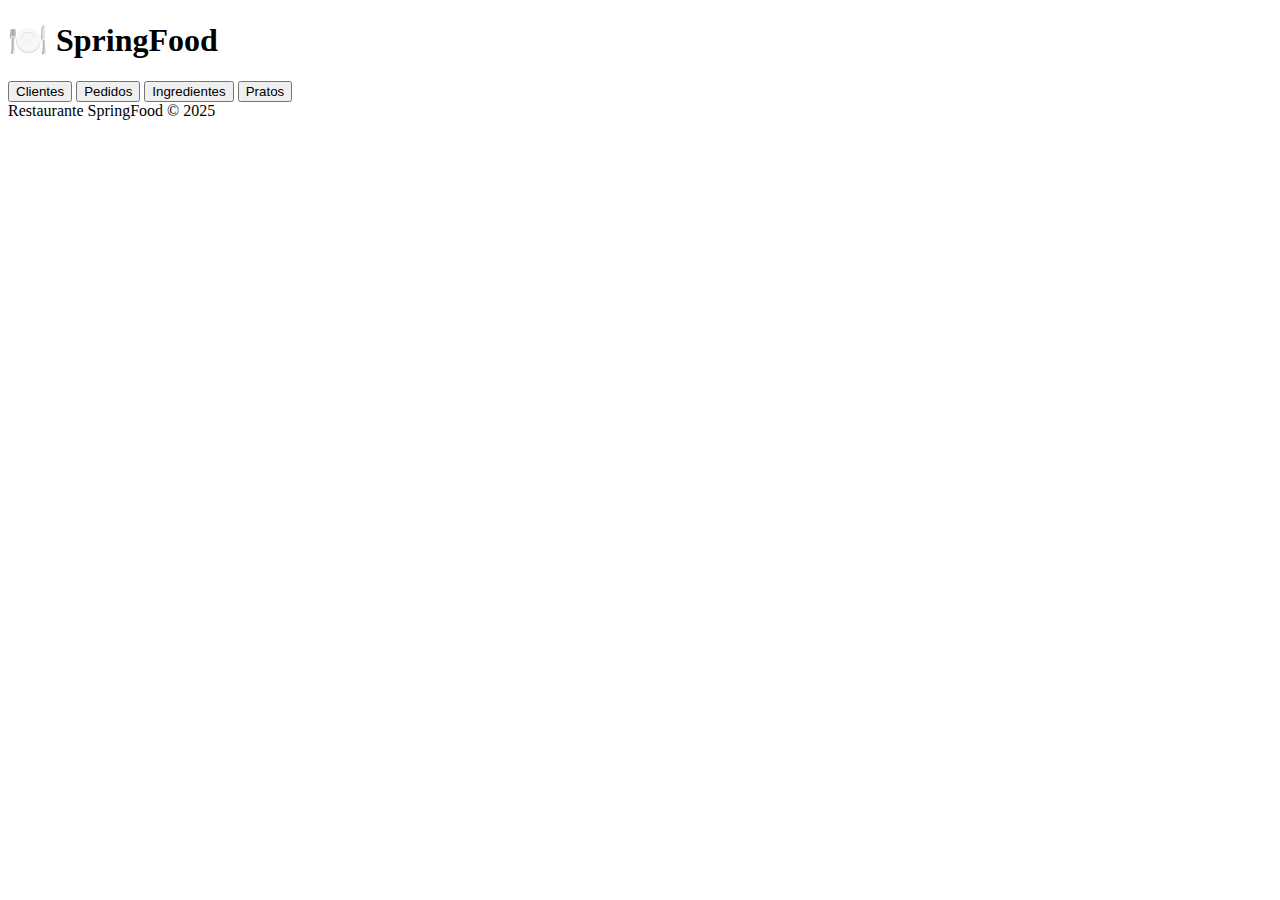
<file: src/main/resources/templates/index.html>
<!DOCTYPE html>
<html xmlns:th="http://www.thymeleaf.org">
<head>
    <meta charset="UTF-8">
    <title>SpringFood</title>

    <!-- link para o CSS global -->
    <link rel="stylesheet" th:href="@{/css/style.css}">
</head>
<body>
    <h1>🍽️ SpringFood</h1>

    <div class="menu">
        <button onclick="window.location.href='/clientes'">Clientes</button>
        <button onclick="window.location.href='/pedidos'">Pedidos</button>
        <button onclick="window.location.href='/ingredientes'">Ingredientes</button>
        <button onclick="window.location.href='/pratos'">Pratos</button>
    </div>

    <footer>Restaurante SpringFood © 2025</footer>
</body>
</html>
</file>
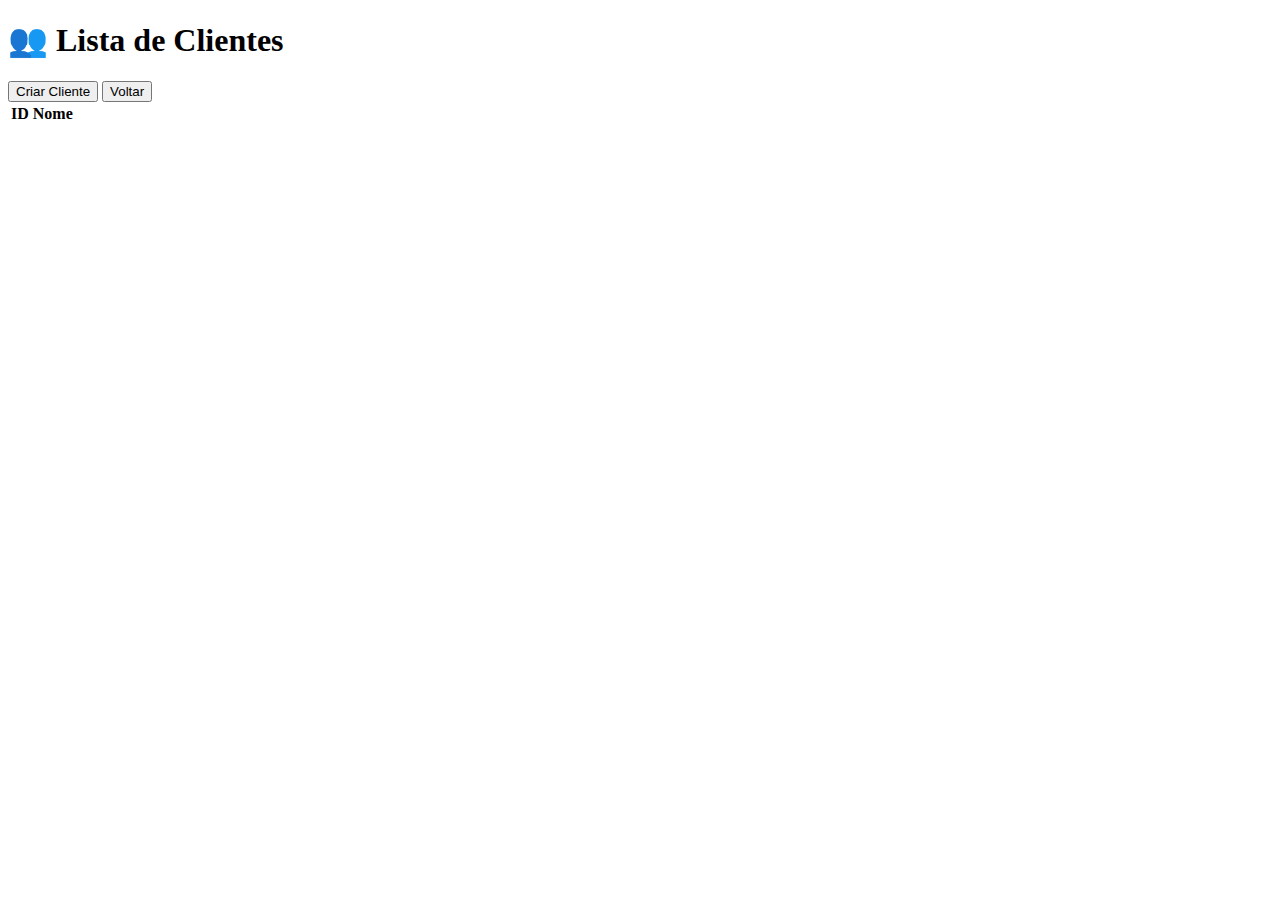
<file: src/main/resources/templates/clientes.html>
<!DOCTYPE html>
<html xmlns:th="http://www.thymeleaf.org">
<head>
    <meta charset="UTF-8">
    <title>Clientes - SpringFood</title>
    <link rel="stylesheet" th:href="@{/css/style.css}">
</head>
<body>
    <h1>👥 Lista de Clientes</h1>

    <div class="menu">
        <button class="btn-criar" onclick="window.location.href='/clientes/criar'">Criar Cliente</button>
        <button class="btn-voltar" onclick="window.location.href='/'">Voltar</button>
    </div>

    <div class="tabela">
        <table>
            <tr>
                <th>ID</th>
                <th>Nome</th>
            </tr>
            <tr th:each="c : ${clientes}"
                th:onclick="|window.location.href='/clientes/${c.codCliente}'|"
                style="cursor:pointer;">
                <td th:text="${c.codCliente}"></td>
                <td th:text="${c.nome}"></td>
            </tr>
        </table>
    </div>
</body>
</html>
</file>
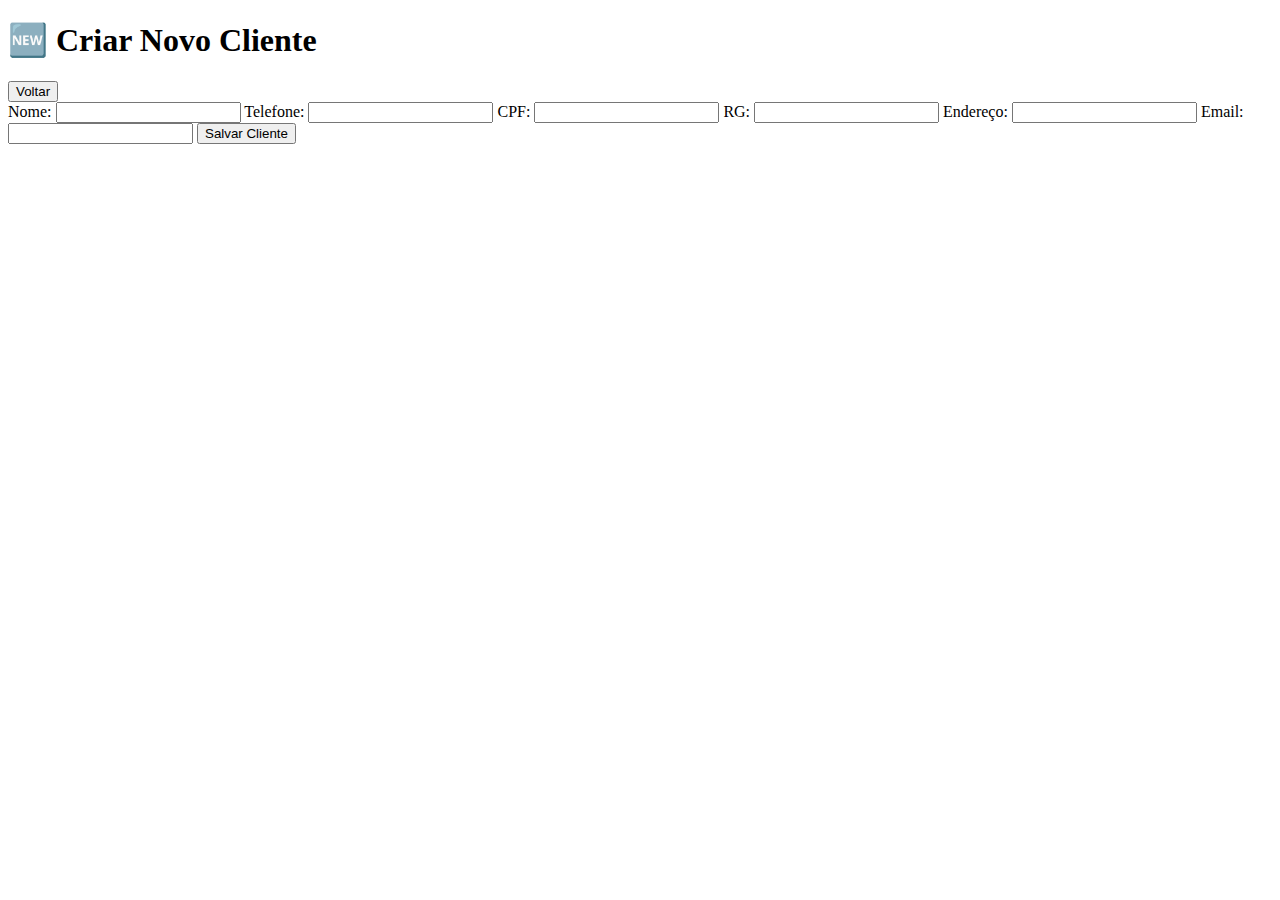
<file: src/main/resources/templates/clientes_criar.html>
<!DOCTYPE html>
<html xmlns:th="http://www.thymeleaf.org">
<head>
    <meta charset="UTF-8">
    <title>Novo Cliente - SpringFood</title>
    <link rel="stylesheet" th:href="@{/css/style.css}">
</head>
<body>
    <h1>🆕 Criar Novo Cliente</h1>

    <div class="menu">
        <button class="btn-voltar" onclick="window.location.href='/clientes'">Voltar</button>
    </div>

    <form class="form-adicionar" th:action="@{/clientes/criar}" method="post">
        <label for="nome">Nome:</label>
        <input type="text" id="nome" name="nome" required>

        <label for="telefone">Telefone:</label>
        <input type="text" id="telefone" name="telefone">

        <label for="cpf">CPF:</label>
        <input type="text" id="cpf" name="cpf">

        <label for="rg">RG:</label>
        <input type="text" id="rg" name="rg">

        <label for="endereco">Endereço:</label>
        <input type="text" id="endereco" name="endereco">

        <label for="email">Email:</label>
        <input type="email" id="email" name="email">

        <button type="submit" class="btn-azul">Salvar Cliente</button>
    </form>

    <!-- mensagem de sucesso opcional -->
    <p th:if="${sucesso}" class="msg-sucesso" th:text="${sucesso}"></p>
    <p th:if="${erro}" class="msg-erro" th:text="${erro}"></p>
</body>
</html>
</file>
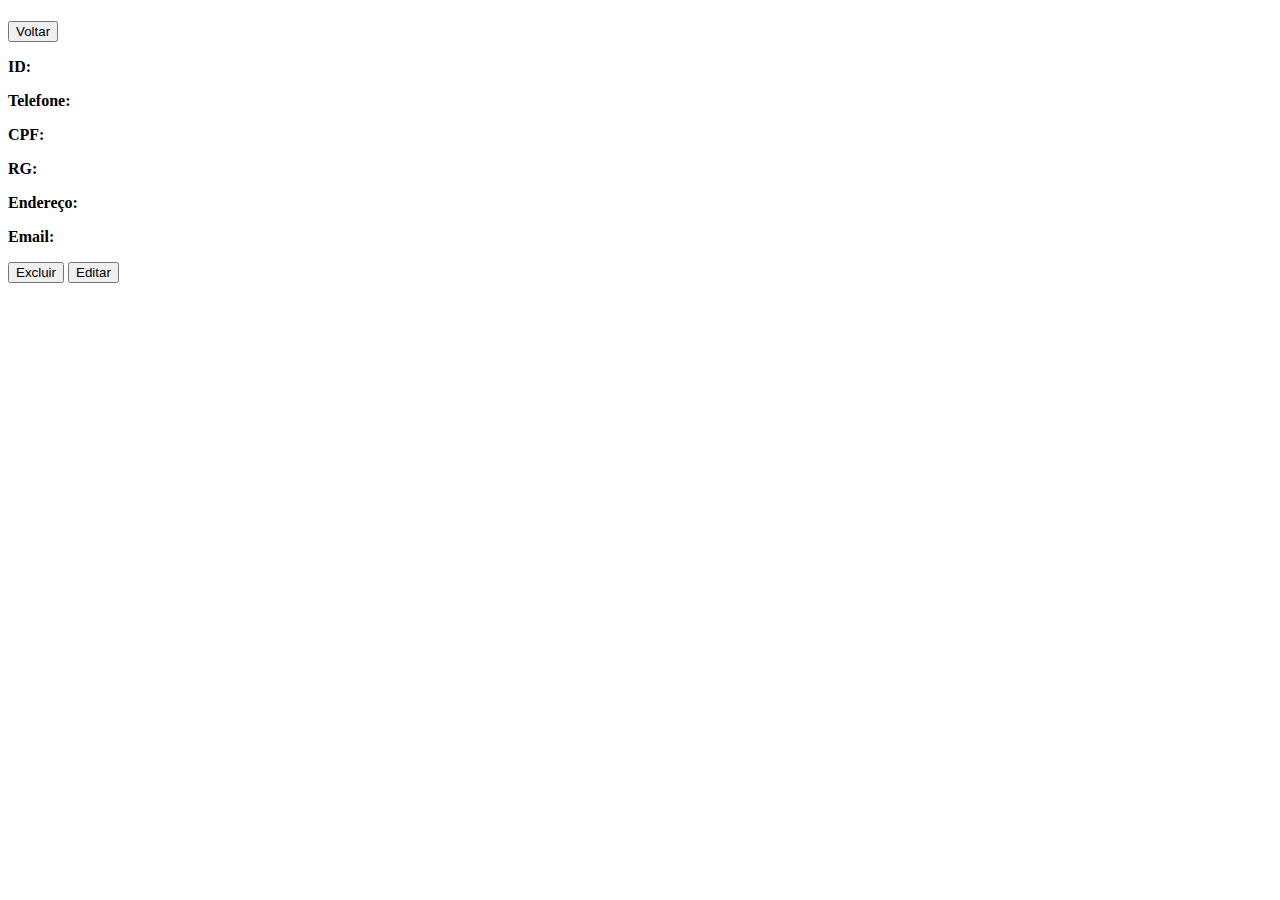
<file: src/main/resources/templates/clientes_detalhes.html>
<!DOCTYPE html>
<html xmlns:th="http://www.thymeleaf.org">
<head>
    <meta charset="UTF-8">
    <title>Detalhes do Cliente</title>
    <link rel="stylesheet" th:href="@{/css/style.css}">
</head>
<body>
    <h1 th:text="'👤 ' + ${cliente.nome}"></h1>

    <div class="menu">
        <button onclick="window.location.href='/clientes'">Voltar</button>
    </div>

    <div class="detalhes">
        <p><strong>ID:</strong> <span th:text="${cliente.codCliente}"></span></p>
        <p><strong>Telefone:</strong> <span th:text="${cliente.telefone}"></span></p>
        <p><strong>CPF:</strong> <span th:text="${cliente.cpf}"></span></p>
        <p><strong>RG:</strong> <span th:text="${cliente.rg}"></span></p>
        <p><strong>Endereço:</strong> <span th:text="${cliente.endereco}"></span></p>
        <p><strong>Email:</strong> <span th:text="${cliente.email}"></span></p>
    </div>

    <!-- Botões abaixo dos detalhes -->
    <div class="menu" id="menu-acoes">
        <form th:action="@{'/clientes/' + ${cliente.codCliente} + '/excluir'}" method="post" style="display:inline;">
            <button type="submit">Excluir</button>
        </form>

        <button id="btn-editar" onclick="alternarEdicao()">Editar</button>
    </div>

    <!-- Formulário de edição -->
    <div id="form-editar" style="display:none;">
        <form th:action="@{'/clientes/' + ${cliente.codCliente} + '/atualizar'}" method="post" id="formCliente">
            <input type="text" name="nome" th:value="${cliente.nome}" placeholder="Nome">
            <input type="text" name="telefone" th:value="${cliente.telefone}" placeholder="Telefone">
            <input type="text" name="cpf" th:value="${cliente.cpf}" placeholder="CPF">
            <input type="text" name="rg" th:value="${cliente.rg}" placeholder="RG">
            <input type="text" name="endereco" th:value="${cliente.endereco}" placeholder="Endereço">
            <input type="text" name="email" th:value="${cliente.email}" placeholder="Email">
            <button type="submit">Salvar alterações</button>
        </form>
    </div>

    <script>
        function alternarEdicao() {
            const form = document.getElementById('form-editar');
            const btn = document.getElementById('btn-editar');
            const formElement = document.getElementById('formCliente');

            if (form.style.display === 'none' || form.style.display === '') {
                form.style.display = 'inline-block';
                btn.textContent = 'Cancelar';
                btn.style.fontSize = '1em';
            } else {
                form.style.display = 'none';
                formElement.reset();
                btn.textContent = 'Editar';
                btn.style.fontSize = '1.1em';
            }
        }
    </script>
</body>
</html>
</file>
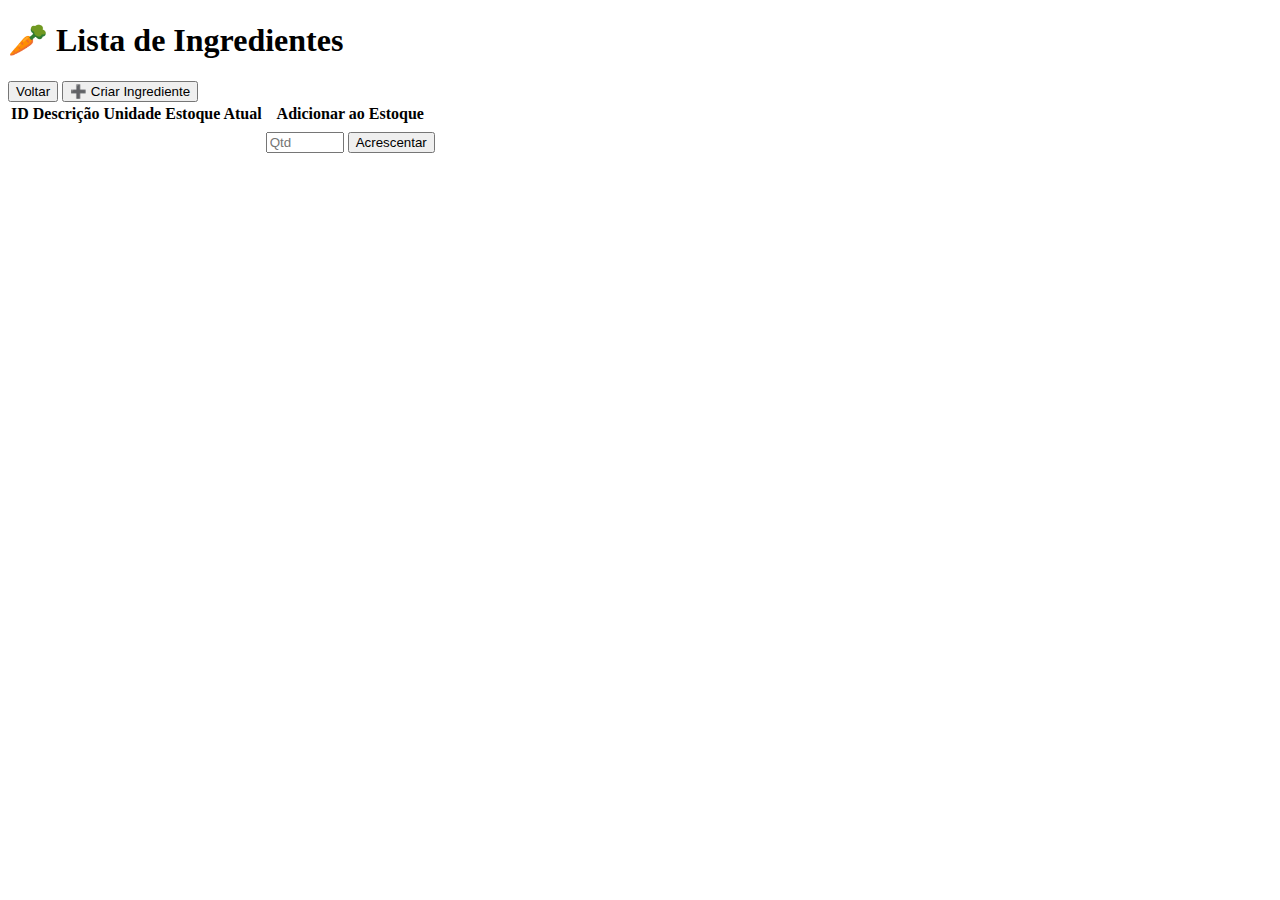
<file: src/main/resources/templates/ingredientes.html>
<!DOCTYPE html>
<html xmlns:th="http://www.thymeleaf.org">
<head>
    <meta charset="UTF-8">
    <title>Ingredientes - SpringFood</title>
    <link rel="stylesheet" th:href="@{/css/style.css}">
</head>
<body>
    <h1>🥕 Lista de Ingredientes</h1>

    <div class="menu">
        <button onclick="window.location.href='/'">Voltar</button>
        <button class="btn-criar" onclick="window.location.href='/ingredientes/criar'">➕ Criar Ingrediente</button>
    </div>

    <div class="tabela">
        <table>
            <tr>
                <th>ID</th>
                <th>Descrição</th>
                <th>Unidade</th>
                <th>Estoque Atual</th>
                <th>Adicionar ao Estoque</th>
            </tr>

            <tr th:each="i : ${ingredientes}">
                <td th:text="${i.codIngrediente}"></td>
                <td th:text="${i.descricao}"></td>
                <td th:text="${i.unidade} ? 'Kg' : 'Unidade'"></td>
                <td th:text="${i.quantidadeEstoque}"></td>
                <td>
                    <form th:action="@{'/ingredientes/' + ${i.codIngrediente} + '/acrescentar'}" method="post">
                        <input type="number" name="quantidade" min="1" placeholder="Qtd" required style="width:70px;">
                        <button type="submit" class="btn-azul" style="margin-top:5px;">Acrescentar</button>
                    </form>
                </td>
            </tr>
        </table>
    </div>
</body>
</html>
</file>
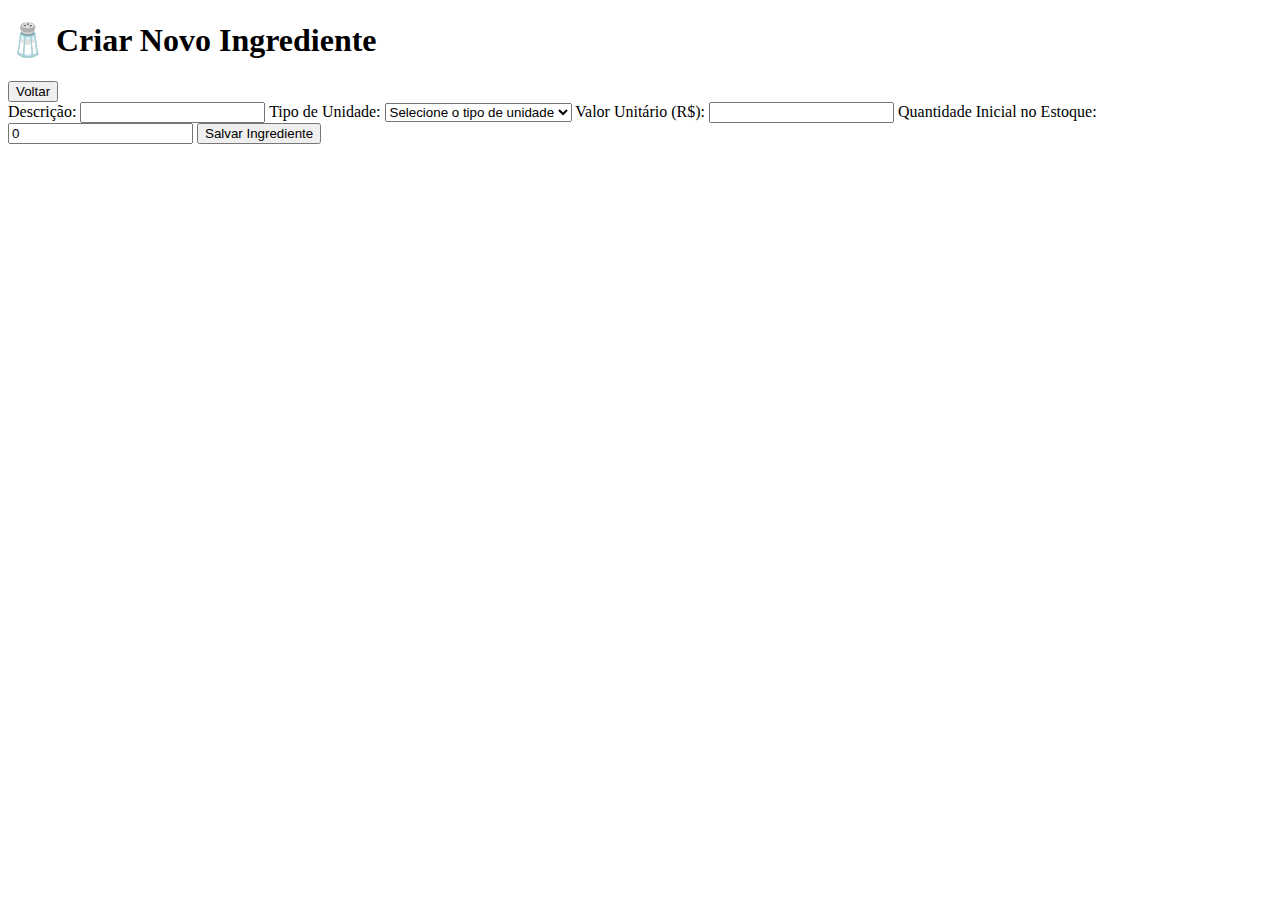
<file: src/main/resources/templates/ingredientes_criar.html>
<!DOCTYPE html>
<html xmlns:th="http://www.thymeleaf.org">
<head>
    <meta charset="UTF-8">
    <title>Novo Ingrediente - SpringFood</title>
    <link rel="stylesheet" th:href="@{/css/style.css}">
</head>
<body>
    <h1>🧂 Criar Novo Ingrediente</h1>

    <div class="menu">
        <button class="btn-voltar" onclick="window.location.href='/ingredientes'">Voltar</button>
    </div>

    <form class="form-adicionar" th:action="@{/ingredientes/criar}" method="post">
        <label for="descricao">Descrição:</label>
        <input type="text" id="descricao" name="descricao" required>

        <label for="unidade">Tipo de Unidade:</label>
        <select id="unidade" name="unidade" required>
            <option value="">Selecione o tipo de unidade</option>
            <option value="false">Unidade</option>
            <option value="true">Kg</option>
        </select>

        <label for="valor">Valor Unitário (R$):</label>
        <input type="number" id="valor" name="valorUnitario" step="0.01" required>

        <label for="estoque">Quantidade Inicial no Estoque:</label>
        <input type="number" id="estoque" name="quantidadeEstoque" min="0" value="0" required>

        <button type="submit" class="btn-azul">Salvar Ingrediente</button>
    </form>
</body>
</html>
</file>
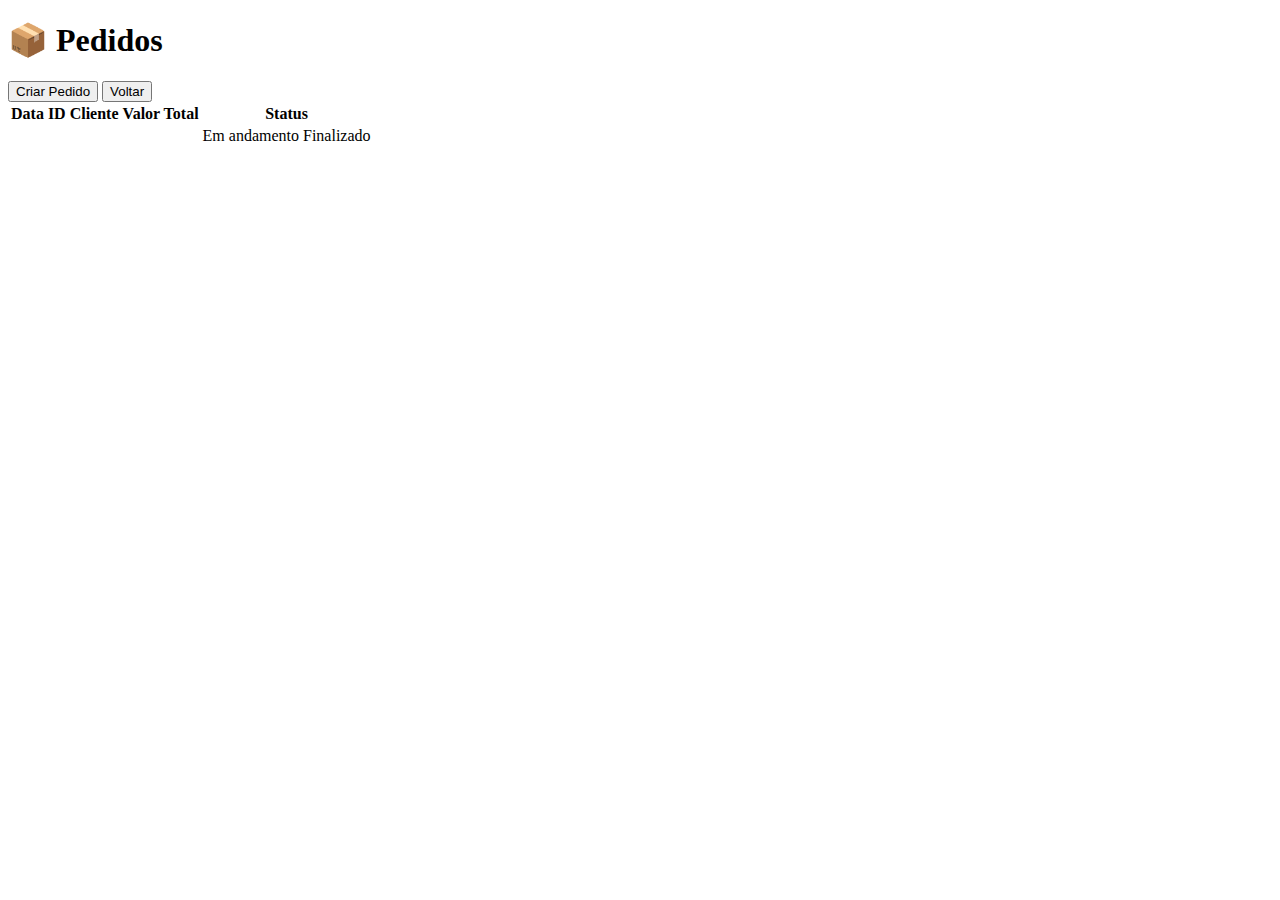
<file: src/main/resources/templates/pedidos.html>
<!DOCTYPE html>
<html xmlns:th="http://www.thymeleaf.org">
<head>
    <meta charset="UTF-8">
    <title>Pedidos - SpringFood</title>
    <link rel="stylesheet" th:href="@{/css/style.css}">
</head>
<body>
    <h1>📦 Pedidos</h1>

    <div class="menu">
        <button class="btn-criar" onclick="window.location.href='/pedidos/novo'">Criar Pedido</button>
        <button class="btn-voltar" onclick="window.location.href='/'">Voltar</button>
    </div>

    <div class="tabela pedidos-tabela">
        <table>
            <tr>
                <th>Data</th>
                <th>ID</th>
                <th>Cliente</th>
                <th>Valor Total</th>
                <th>Status</th>
            </tr>

            <tr th:each="p : ${pedidos}" 
                th:onclick="|window.location.href='/pedidos/${p.codPedido}'|"
                style="cursor:pointer;">

                <td th:text="${#temporals.format(p.dataPedido, 'dd/MM/yyyy HH:mm')}"></td>
                <td th:text="${p.codPedido}"></td>
                <td th:text="${p.nomeCliente}"></td>
                <td th:text="${#numbers.formatDecimal(p.valorTotal, 1, 2)}"></td>

                <td>
                    <span th:if="${!p.status}" class="status status-aberto">Em andamento</span>
                    <span th:if="${p.status}" class="status status-finalizado">Finalizado</span>
                </td>
            </tr>
        </table>
    </div>
</body>
</html>
</file>
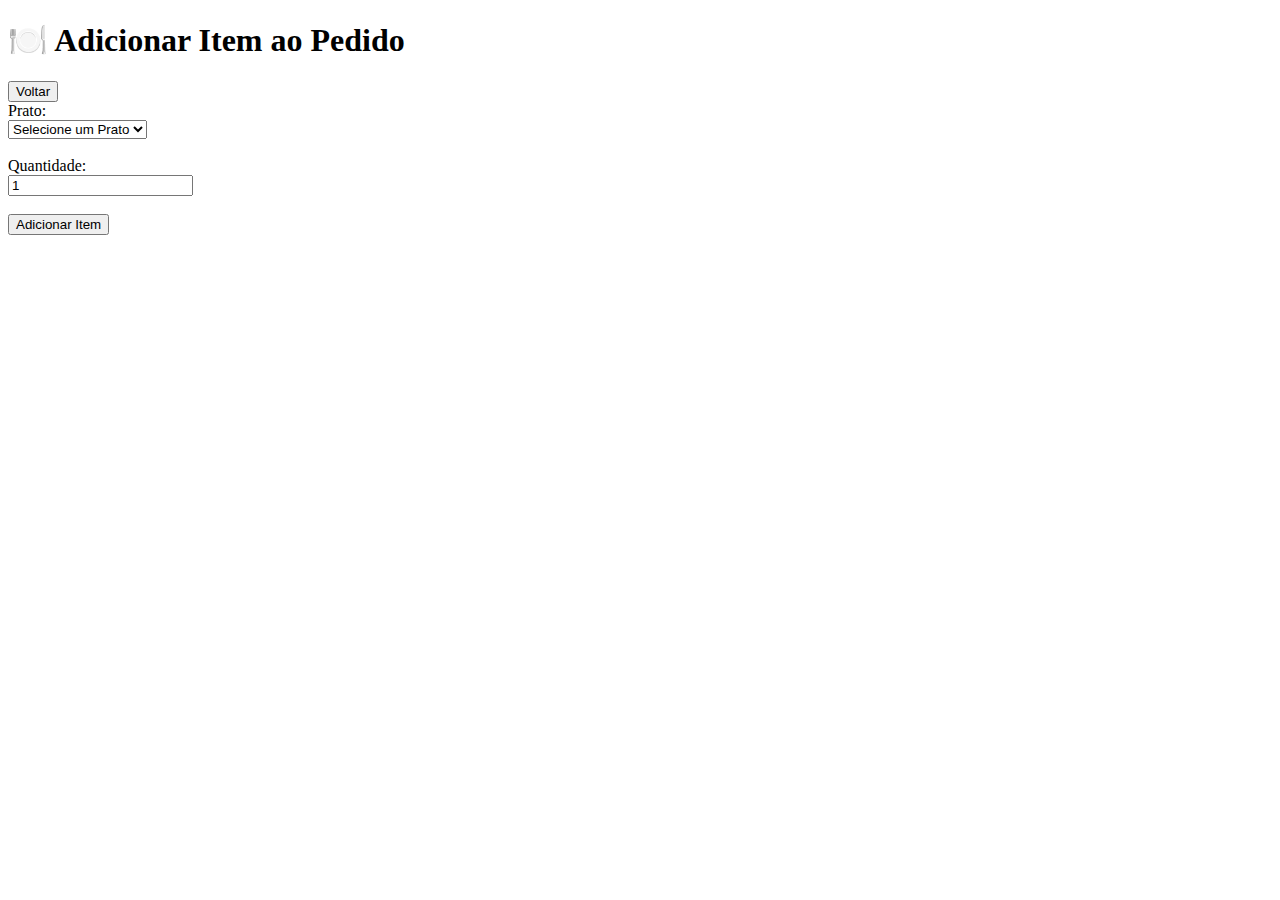
<file: src/main/resources/templates/pedidos_adicionar_item.html>
<!DOCTYPE html>
<html xmlns:th="http://www.thymeleaf.org">
<head>
    <meta charset="UTF-8">
    <title>Adicionar Item</title>
    <link rel="stylesheet" th:href="@{/css/style.css}">
</head>
<body>
    <h1>🍽️ Adicionar Item ao Pedido</h1>

    <div class="menu">
        <button th:onclick="|window.location.href='/pedidos/${pedido.codPedido}'|">Voltar</button>
    </div>

    <div class="detalhes form-adicionar">
        <form th:action="@{'/pedidos/' + ${pedido.codPedido} + '/itens/adicionar'}" method="post">

            <label for="prato">Prato:</label><br>
            <select name="codPrato" id="prato" required>
                <option value="">Selecione um Prato</option>
                <option th:each="p : ${pratos}" 
                th:value="${p.codPrato}" 
                th:text="${p.descricao}"></option>

            </select><br><br>

            <label for="quantidade">Quantidade:</label><br>
            <input type="number" name="quantidade" id="quantidade" min="1" value="1"><br><br>

            <button type="submit" class="btn-finalizar">Adicionar Item</button>
        </form>
    </div>

    <p th:if="${erro}" class="msg-erro" th:text="${erro}"></p>
    <p th:if="${sucesso}" class="msg-sucesso" th:text="${sucesso}"></p>
</body>
</html>
</file>
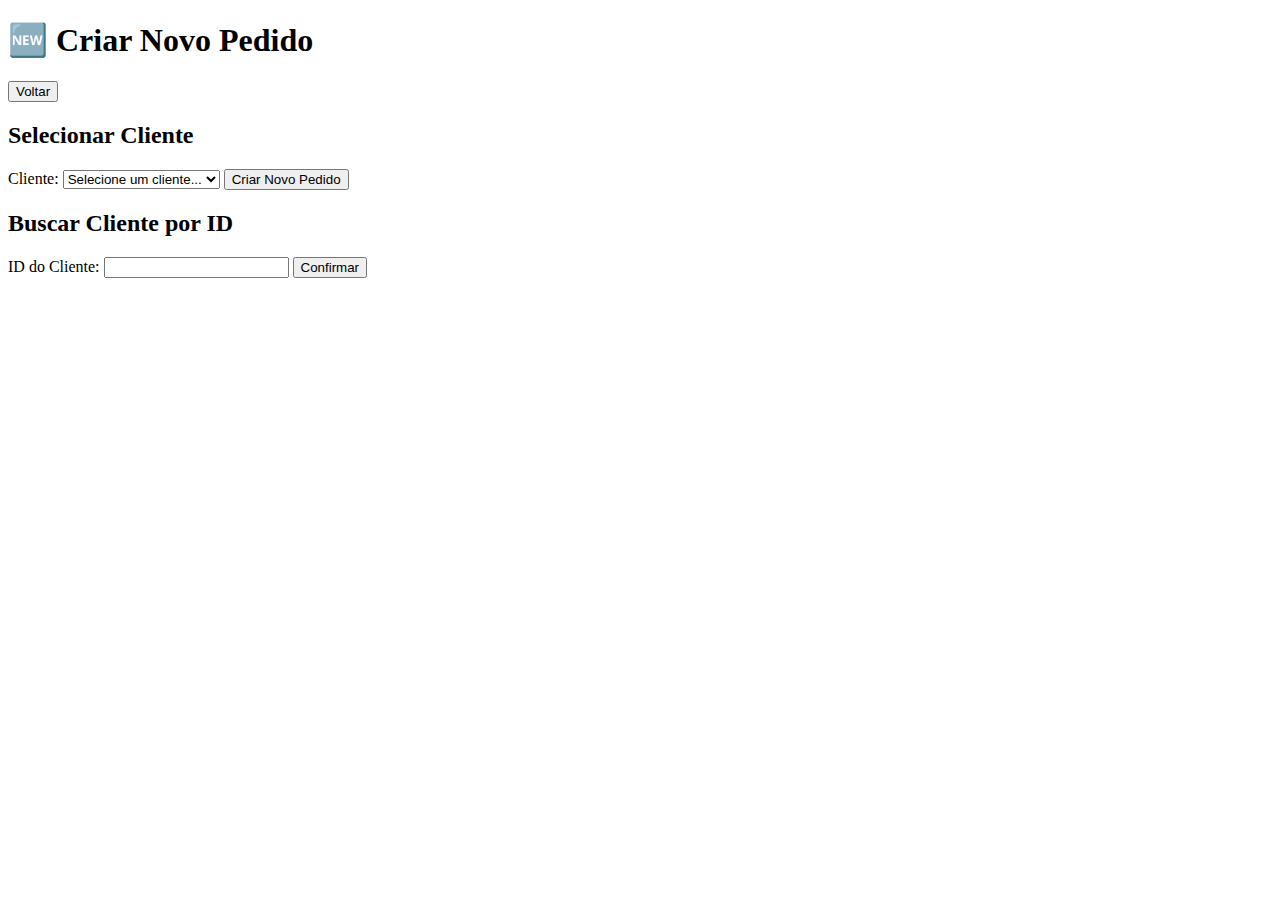
<file: src/main/resources/templates/pedidos_criar.html>
<!DOCTYPE html>
<html xmlns:th="http://www.thymeleaf.org">
<head>
    <meta charset="UTF-8">
    <title>Criar Pedido</title>
    <link rel="stylesheet" th:href="@{/css/style.css}">
</head>
<body>
    <h1>🆕 Criar Novo Pedido</h1>

    <div class="menu">
        <button onclick="window.location.href='/pedidos'">Voltar</button>
    </div>

    <div class="container-formularios">

        <!-- 🔹 Forma 1: Selecionar Cliente -->
        <div class="form-criar-esquerda">
            <h2>Selecionar Cliente</h2>
            <form th:action="@{/pedidos/criar}" method="post">
                <label for="codCliente">Cliente:</label>
                <select name="codCliente" id="codCliente" required>
                    <option value="">Selecione um cliente...</option>
                    <option th:each="c : ${clientes}"
                            th:value="${c.codCliente}"
                            th:text="${c.codCliente + ' - ' + c.nome}"></option>
                </select>
                <button type="submit" class="btn-azul">Criar Novo Pedido</button>
            </form>
        </div>

        <!-- 🔹 Forma 2: Buscar por ID -->
        <div class="form-criar-direita">
            <h2>Buscar Cliente por ID</h2>
            <form th:action="@{/pedidos/criar-por-id}" method="post">
                <label for="codClienteId">ID do Cliente:</label>
                <input type="number" name="codClienteId" id="codClienteId" min="1" required>
                <button type="submit" class="btn-azul">Confirmar</button>
            </form>
        </div>

    </div>

    <p th:if="${erro}" class="msg-erro" th:text="${erro}"></p>
</body>
</html>
</file>
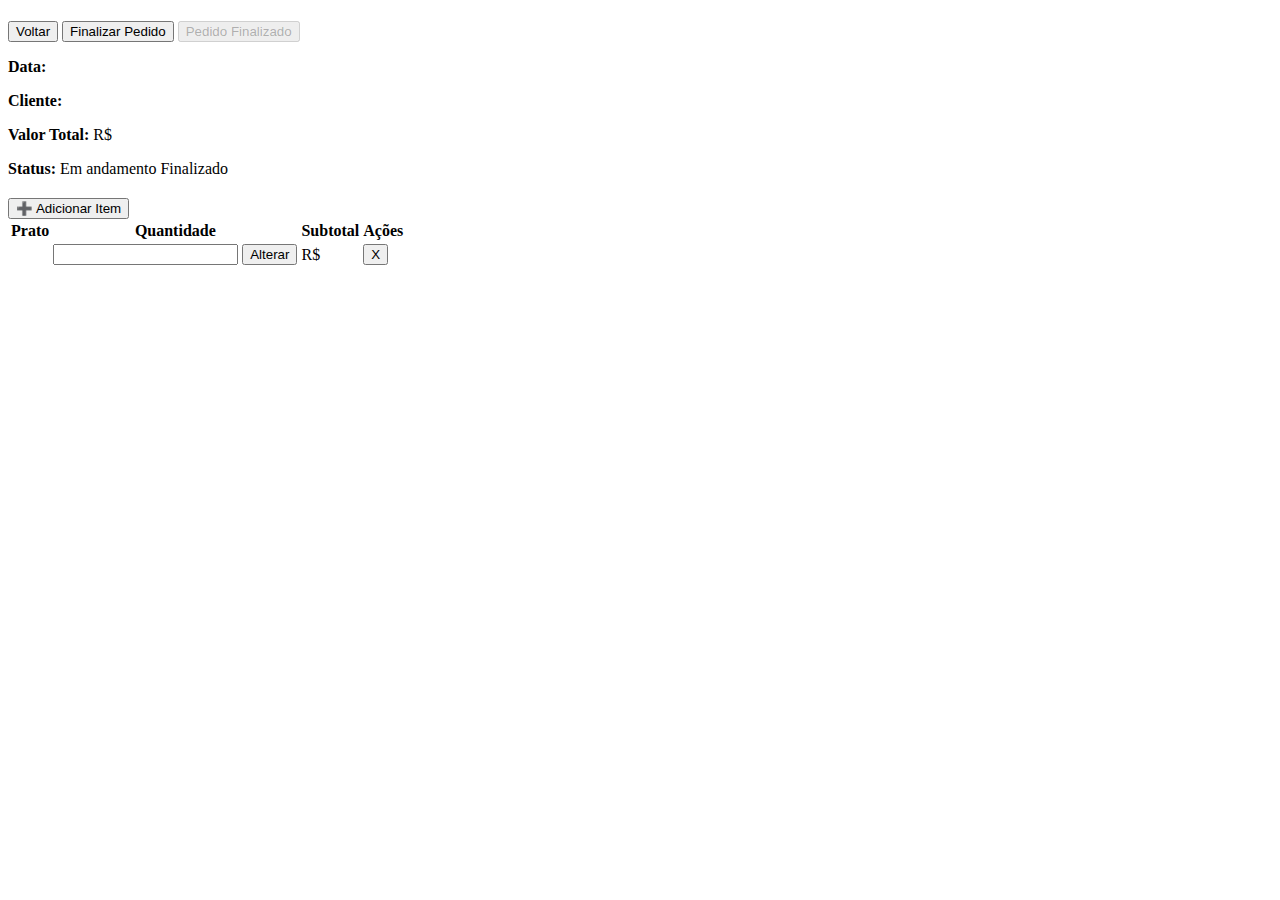
<file: src/main/resources/templates/pedidos_detalhes.html>
<!DOCTYPE html>
<html xmlns:th="http://www.thymeleaf.org">
<head>
    <meta charset="UTF-8">
    <title>Detalhes do Pedido</title>
    <link rel="stylesheet" th:href="@{/css/style.css}">
</head>
<body>
    <h1 th:text="'📦 Pedido #' + ${pedido.codPedido} + ' - ' + ${pedido.nomeCliente}"></h1>

    <!-- Botões superiores -->
    <div class="menu">
        <button onclick="window.location.href='/pedidos'">Voltar</button>

        <!-- Exibe o botão de finalizar apenas se o pedido estiver em aberto -->
        <form th:if="${!pedido.status}" th:action="@{'/pedidos/' + ${pedido.codPedido} + '/finalizar'}" method="post" style="display:inline;">
            <button type="submit" class="btn-finalizar">Finalizar Pedido</button>
        </form>

        <!-- Exibe status se já finalizado -->
        <button th:if="${pedido.status}" class="btn-finalizado" disabled>Pedido Finalizado</button>
    </div>

    <!-- Informações gerais do pedido -->
    <div class="detalhes pedido-info">
        <p><strong>Data:</strong> <span th:text="${#temporals.format(pedido.dataPedido, 'dd/MM/yyyy HH:mm')}"></span></p>
        <p><strong>Cliente:</strong> <span th:text="${pedido.nomeCliente}"></span></p>
        <p><strong>Valor Total:</strong> R$ <span th:text="${#numbers.formatDecimal(pedido.valorTotal, 1, 2)}"></span></p>
        <p>
            <strong>Status:</strong>
            <span th:if="${!pedido.status}" class="status status-aberto">Em andamento</span>
            <span th:if="${pedido.status}" class="status status-finalizado">Finalizado</span>
        </p>
    </div>


    <!-- Botão para adicionar novo item (somente se em andamento) -->
    <div class="menu" th:if="${!pedido.status}" style="margin-top: 20px;">
        <button th:onclick="|window.location.href='/pedidos/${pedido.codPedido}/itens/novo'|">➕ Adicionar Item</button>
    </div>



    <!-- Itens do pedido -->
    <div class="tabela itens-pedido">
        <table>
            <tr>
                <th>Prato</th>
                <th>Quantidade</th>
                <th>Subtotal</th>
                <th th:if="${!pedido.status}">Ações</th>
            </tr>

            <tr th:each="item : ${itens}">
                <td th:text="${item.nomePrato}"></td>

                    <td>
                        <!-- Exibe o campo de quantidade editável somente se o pedido estiver em andamento -->
                        <div th:if="${!pedido.status}" class="alterar-quantidade">
                            <form th:action="@{'/pedidos/' + ${pedido.codPedido} + '/itens/' + ${item.codPrato} + '/atualizar'}" method="post">
                                <input type="number" name="novaQuantidade" th:value="${item.quantidade}" min="1">
                                <button type="submit">Alterar</button>
                            </form>
                        </div>

                        <!-- Exibe a quantidade apenas como texto se o pedido já estiver finalizado -->
                        <span th:if="${pedido.status}" th:text="${item.quantidade}"></span>
                    </td>
                    

                <td>R$ <span th:text="${#numbers.formatDecimal(item.subtotal, 1, 2)}"></span></td>

                <!-- Botões de ação -->
                <td th:if="${!pedido.status}">
                    <form th:action="@{'/pedidos/' + ${pedido.codPedido} + '/itens/' + ${item.codPrato} + '/remover'}" method="post" style="display:inline;">
                        <button type="submit" class="btn-remover">X</button>
                    </form>
                </td>
            </tr>
        </table>
    </div>

    <!-- Mensagens de erro ou alerta -->
    <p th:if="${erro}" class="msg-erro" th:text="${erro}"></p>
</body>
</html>
</file>
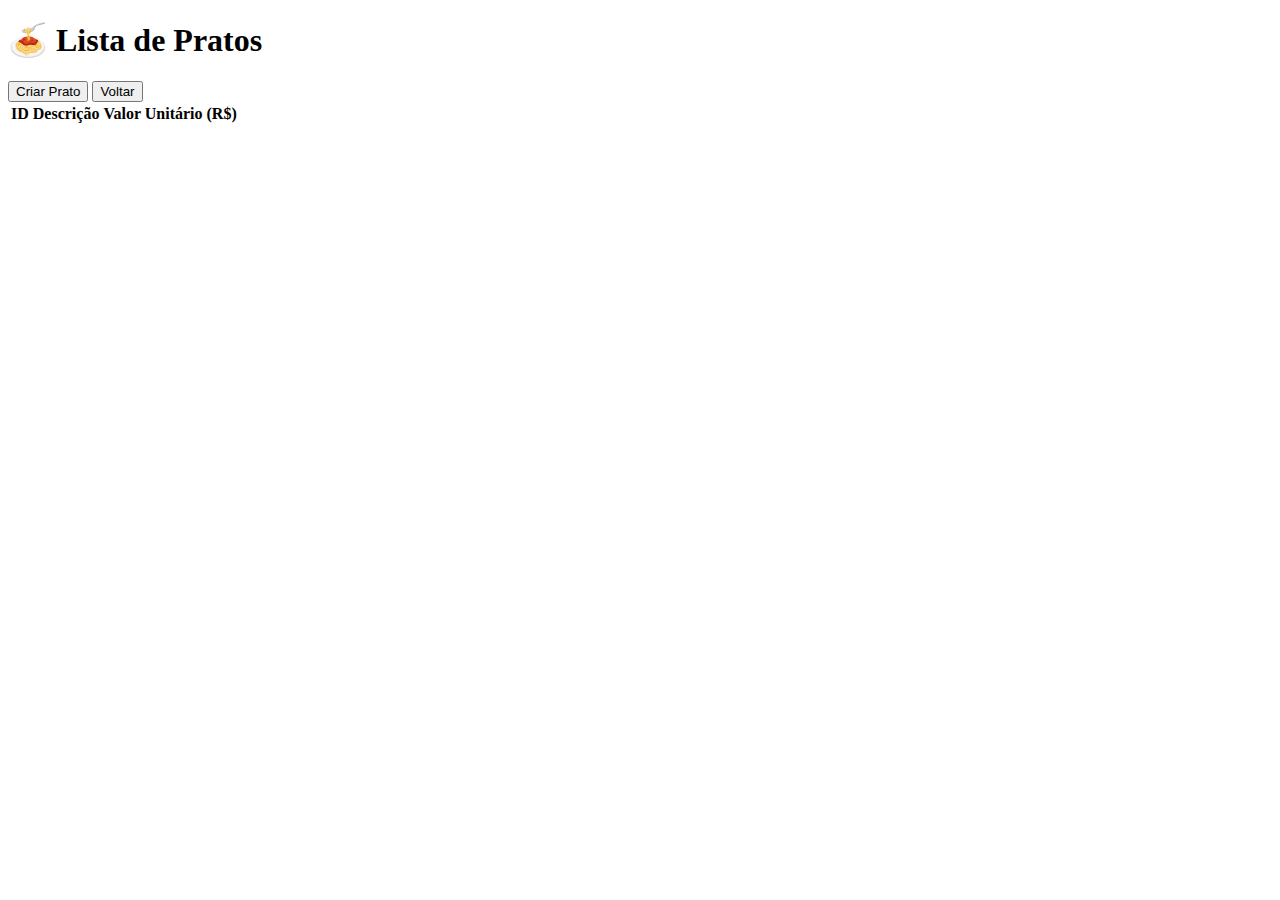
<file: src/main/resources/templates/pratos.html>
<!DOCTYPE html>
<html xmlns:th="http://www.thymeleaf.org">
<head>
    <meta charset="UTF-8">
    <title>Pratos - SpringFood</title>
    <link rel="stylesheet" th:href="@{/css/style.css}">
</head>
<body>
    <h1>🍝 Lista de Pratos</h1>

    <div class="menu">
        <button class="btn-criar" onclick="window.location.href='/pratos/criar'">Criar Prato</button>
        <button class="btn-voltar" onclick="window.location.href='/'">Voltar</button>
    </div>

    <div class="tabela">
        <table>
            <tr>
                <th>ID</th>
                <th>Descrição</th>
                <th>Valor Unitário (R$)</th>
            </tr>
            <tr th:each="p : ${pratos}"
                th:onclick="|window.location.href='/pratos/${p.codPrato}'|"
                style="cursor:pointer;">
                <td th:text="${p.codPrato}"></td>
                <td th:text="${p.descricao}"></td>
                <td th:text="${#numbers.formatDecimal(p.valorUnitario, 1, 2)}"></td>
            </tr>
        </table>
    </div>
</body>
</html>
</file>
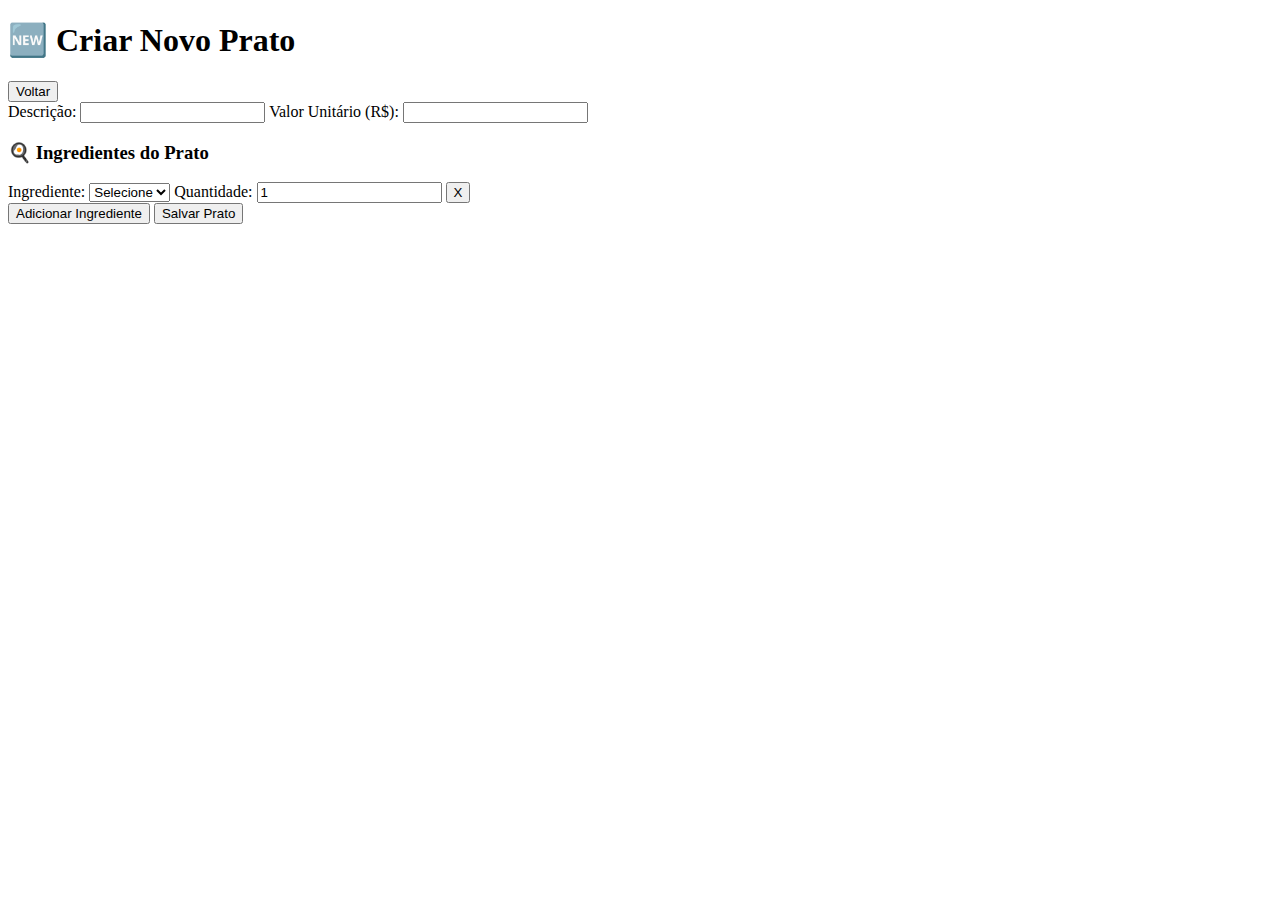
<file: src/main/resources/templates/pratos_criar.html>
<!DOCTYPE html>
<html xmlns:th="http://www.thymeleaf.org">
<head>
    <meta charset="UTF-8">
    <title>Novo Prato - SpringFood</title>
    <link rel="stylesheet" th:href="@{/css/style.css}">
</head>
<body>
    <h1>🆕 Criar Novo Prato</h1>

    <div class="menu">
        <button class="btn-voltar" onclick="window.location.href='/pratos'">Voltar</button>
    </div>

    <form class="form-adicionar" th:action="@{/pratos/criar}" method="post">
        <label for="descricao">Descrição:</label>
        <input type="text" id="descricao" name="descricao" required>

        <label for="valor">Valor Unitário (R$):</label>
        <input type="number" id="valor" name="valorUnitario" step="0.01" required>

        <h3>🍳 Ingredientes do Prato</h3>
        <div id="ingredientes-container">
            <div class="ingrediente-item">
                <label>Ingrediente:</label>
                <select name="ingrediente" required>
                    <option value="">Selecione</option>
                    <option th:each="i : ${ingredientes}" th:value="${i.codIngrediente}" th:text="${i.descricao}"></option>
                </select>

                <label>Quantidade:</label>
                <input type="number" name="quantidade" min="1" value="1" required>

                <button type="button" class="btn-remover" onclick="this.parentElement.remove()">X</button>
            </div>
        </div>

        <button type="button" class="btn-azul" onclick="adicionarIngrediente()">Adicionar Ingrediente</button>
        <button type="submit" class="btn-criar">Salvar Prato</button>
    </form>



    <script>
        function adicionarIngrediente() {
            const container = document.getElementById('ingredientes-container');
            const primeiroItem = container.querySelector('.ingrediente-item');
            if (!primeiroItem) return;

            // 🔹 Clona o primeiro item já renderizado
            const novoItem = primeiroItem.cloneNode(true);

            // Limpa o valor do select e do input
            novoItem.querySelector('select').value = '';
            novoItem.querySelector('input[name="quantidade"]').value = 1;

            // Reatribui o evento do botão remover
            novoItem.querySelector('.btn-remover').onclick = function() {
                removerIngrediente(this);
            };

            container.appendChild(novoItem);
        }

        function removerIngrediente(botao) {
            const container = document.getElementById('ingredientes-container');
            const itens = container.querySelectorAll('.ingrediente-item');

            // ⚠️ Se só houver 1 ingrediente, não permite remover
            if (itens.length === 1) {
                alert("O prato precisa ter pelo menos um ingrediente!");
                return;
            }

            // Remove normalmente se houver mais de um
            botao.parentElement.remove();
        }

        // Aplica a função segura ao botão inicial também
        document.addEventListener("DOMContentLoaded", () => {
            const btnInicial = document.querySelector('.ingrediente-item .btn-remover');
            if (btnInicial) {
                btnInicial.onclick = function() {
                    removerIngrediente(this);
                };
            }
        });
    </script>











</body>
</html>
</file>
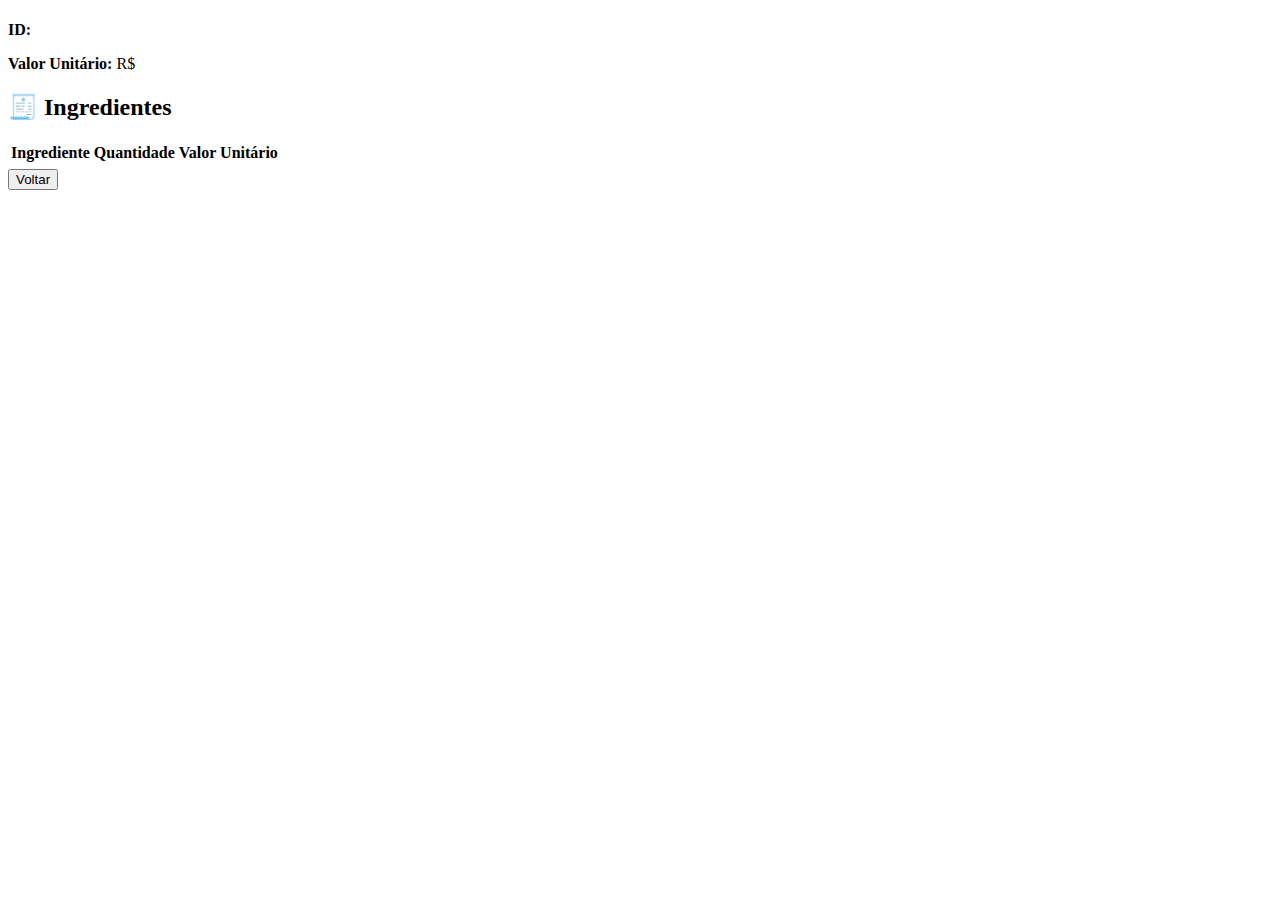
<file: src/main/resources/templates/pratos_detalhes.html>
<!DOCTYPE html>
<html xmlns:th="http://www.thymeleaf.org">
<head>
    <meta charset="UTF-8">
    <title th:text="'Detalhes do Prato - ' + ${prato.descricao}"></title>
    <link rel="stylesheet" th:href="@{/css/style.css}">
</head>
<body>
    <h1 th:text="'🍽️ ' + ${prato.descricao}"></h1>

    <div class="detalhes">
        <p><strong>ID:</strong> <span th:text="${prato.codPrato}"></span></p>
        <p><strong>Valor Unitário:</strong> R$ <span th:text="${#numbers.formatDecimal(prato.valorUnitario, 1, 2)}"></span></p>
    </div>

    <h2>🧾 Ingredientes</h2>
    <div class="tabela">
        <table>
            <tr>
                <th>Ingrediente</th>
                <th>Quantidade</th>
                <th>Valor Unitário</th>
            </tr>
            <tr th:each="c : ${composicoes}">
                <td th:text="${c.codIngrediente}"></td>
                <td th:text="${c.quantidade}"></td>
                <td th:text="${#numbers.formatDecimal(c.valorUnitario, 1, 2)}"></td>
            </tr>
        </table>
    </div>

    <div class="menu">
        <button class="btn-voltar" onclick="window.location.href='/pratos'">Voltar</button>
    </div>
</body>
</html>
</file>
